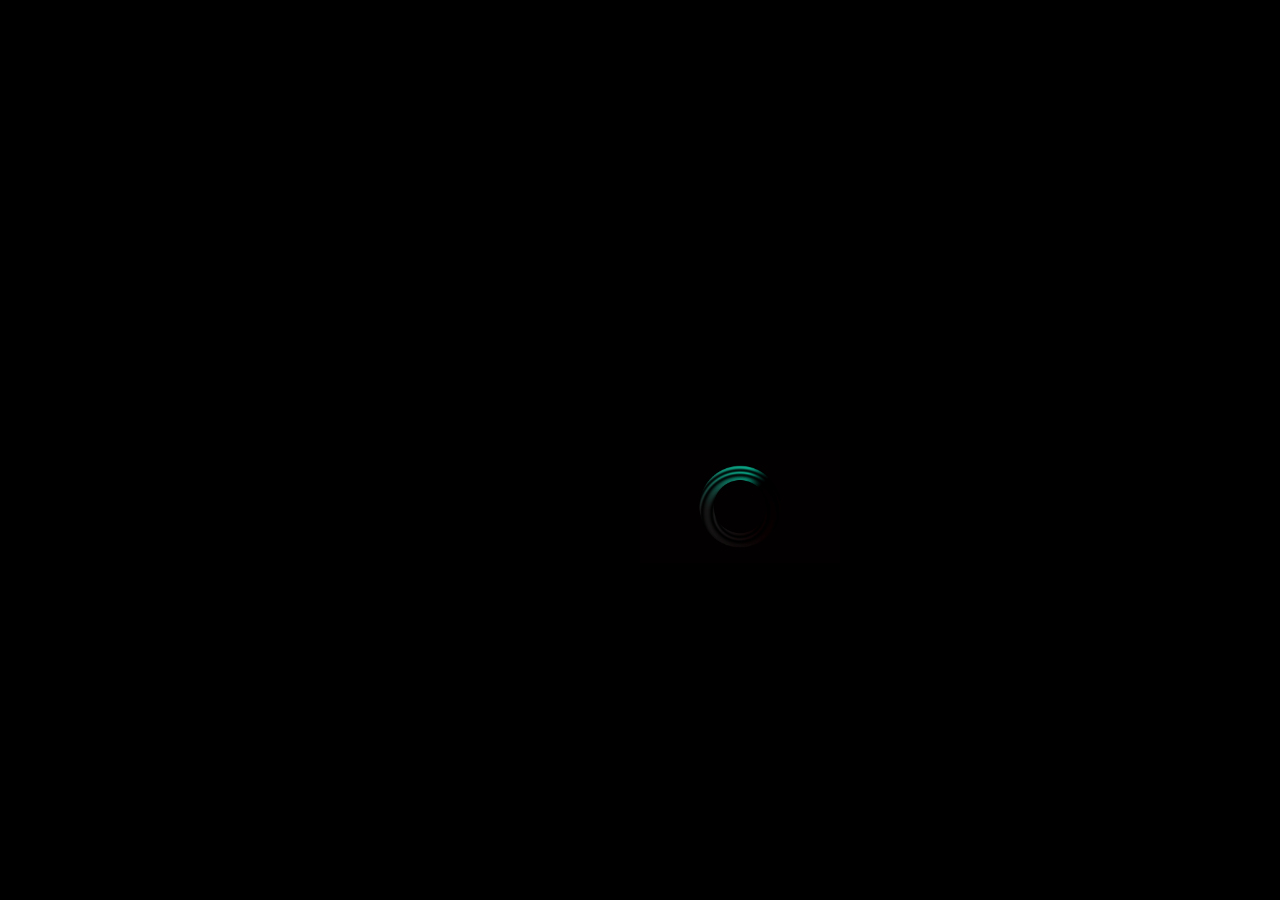
<file: index.html>
<!DOCTYPE html>
<html>
  <head>
    <meta charset="utf-8" />
    <title>로드 중...</title>
    <link rel="stylesheet" href="./resource/index.css" />
    <link rel="stylesheet" href="./resource/index2.css" />
    <script src="./resource/index.js"></script>
    <link rel="icon" href="./resource/canvas@960482b982cn938kx1n1ueuicmnqf34423r.png" />
    <meta http-equiv="refresh" content="3.8; url=./home.html" />
    <style>
      .bar {
  position: absolute;
  top: 50%;
  left: 50%;
  transform: translate(-50%, -50%);
  width: 90%;
  height: 4px;
  background: rgba(0, 0, 255, 0.2);
  overflow: hidden;
  animation: hideLoading 1000ms;
  animation-delay: 4000ms;
  display: block;
  border-radius: 5px;
}
.bar div:before {
  content:"";
  position: absolute;
  top: 0px;
  left: 0px;
  bottom: 0px;
  border-radius: 5px;
  background: rgba(0, 0, 255, 0.5);
  animation: box-1 2000ms cubic-bezier(0.65, 0.81, 0.73, 1.15) infinite;
}
.bar div:after {
  content:"";
  position: absolute;
  top: 0px;
  left: 0px;
  bottom: 0px;
  border-radius: 5px;
  background: rgba(0, 0, 255, 0.5);
  animation: box-2 2000ms cubic-bezier(0.10, 1, 0.44, 1.3) infinite;
  animation-delay: 900ms;
}
@keyframes box-1 {
  0% {
    left: -35%;
    right: 100%;
  }
  60%, 100% {
    left: 100%;
    right: -90%;
  }
}
@keyframes box-2 {
  0% {
    left: -200%;
    right: 100%;
  }
  60%, 100% {
    left: 107%;
    right: -8%;
  }
}
@keyframes hideLoading {
  from {
    opacity: 1;
    display: block;
  }
  to {
    opacity: 0;
    display: none;
  }
}
      img {
        position: absolute;
        top: 50%;
        left: 50%;
      }
    </style>
  </head>
  <body>
  <img src="./resource/ripple-b6e0b072897469.5bf6e79950d23.gif" width="200" />
  </body>
</html>
</file>
<file: resource/index2.css>
body, html {
	width: 100%;
	height: 100%;
	margin: 0;
	padding: 0;
	background: #000000;
	font-family: sans-serif;
}
.app__menuBar .app__menuItem:first-child {
	color: #F29900;
	text-decoration: none;
	font-weight: bold;
	position: absolute;
	left: 20%;
	margin: 0;
	padding: 0;
	top: 5%;
}
.app__menuBar .app__menuItem:nth-child(2) {
	color: #F29900;
	text-decoration: none;
	font-weight: bold;
	position: absolute;
	left: 35%;
	margin: 0;
	padding: 0;
	top: 5%;
}
.app__menuBar .app__menuItem:nth-child(3) {
	color: #F29900;
	text-decoration: none;
	font-weight: bold;
	position: absolute;
	left: 50%;
	margin: 0;
	padding: 0;
	top: 5%;
}
.app__menuBar .app__menuItem:nth-child(4) {
	color: #F29900;
	text-decoration: none;
	font-weight: bold;
	position: absolute;
	left: 65%;
	margin: 0;
	padding: 0;
	top: 5%;
}
.app__gameScreen {
	width: 90%;
	height: 60%;
	position: absolute;
}
.app__infoBox {
	width: 99%;
	height: 35%;
	position: absolute;
	margin: 0;
	padding: 0;
	border: 3px solid gray;
	border-radius: 5px;
	overflow: hidden;
	background: #000000;
	color: #F29900;
}
.app__infoItem {
	color: #F29900;
	font-weight: bold;
	font-size: normal;
	text-align: left;
	background: black;
	border: 3px solid gray;
	border-radius: 5px;
	width: 100%;
}
.app__infoTitle {
	text-align: left;
	font-size: x-large;
	font-weight: bold;
	color: #F29900;
}
.app__usersVisited {
	color: #F29900;
	font-weight: bold;
	font-size: large;
	text-align: center;
}
</file>
<file: resource/index.css>
/* GETTING READY FOR MAIN CSS ASSET.
 * LINK: https://tailwindcss.com/
 * DO NOT MODIFY THIS FILE.
 * DO NOT USE THIS FILE ANYWHERE.
 * COPYRIGHT 2022, ALL RIGHTS RESERVED.
*/
</file>
